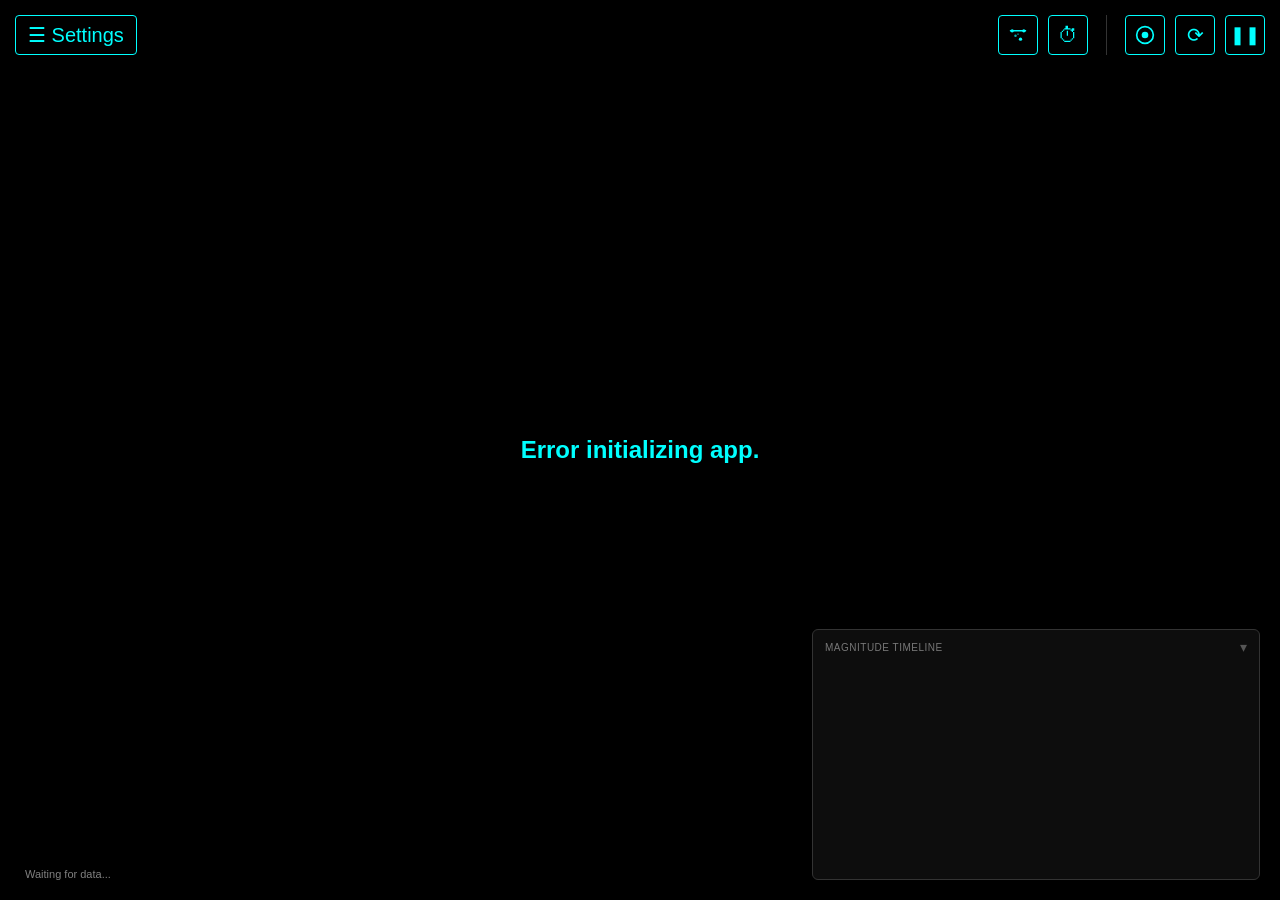
<file: index.html>
<!DOCTYPE html>
<html lang="en">
<head>
    <meta charset="UTF-8">
    <meta name="viewport" content="width=device-width, initial-scale=1.0">
    <title>Earthquake Depth Map</title>
    <script src="https://cdn.plot.ly/plotly-2.27.0.min.js"></script>
    <link rel="stylesheet" href="styles.css">
</head>
<body>

    <div id="loading">Initializing...</div>

    <!-- BUTTONS -->
    <!-- Two clusters — "opens a panel" vs "acts on the view now" — separated by a
         divider so related icons read together instead of one unbroken row. -->
    <div id="top-controls">
    <div class="btn-cluster">
    <button id="cs-btn" title="Depth Profile">
        <svg viewBox="0 0 24 24" xmlns="http://www.w3.org/2000/svg" fill="none">
            <line x1="3" y1="7" x2="21" y2="7" stroke="currentColor" stroke-width="1.8" stroke-linecap="round"/>
            <circle cx="5" cy="7" r="2" fill="currentColor"/>
            <circle cx="19" cy="7" r="2" fill="currentColor"/>
            <circle cx="9"  cy="13" r="1.5" fill="currentColor" opacity="0.7"/>
            <circle cx="15" cy="17" r="2"   fill="currentColor"/>
            <circle cx="12" cy="11" r="1"   fill="currentColor" opacity="0.5"/>
        </svg>
    </button>
    <button id="timelapse-mode-btn" title="Timelapse">⏱</button>
    </div>
    <div class="btn-cluster">
    <button id="gps-btn" title="My Location">
        <svg viewBox="0 0 24 24">
            <circle cx="12" cy="12" r="10"></circle>
            <circle cx="12" cy="12" r="4" class="inner"></circle>
        </svg>
    </button>
    <button id="reset-btn" title="Reset View">⟳</button>
    <button id="rotate-btn" title="Auto-Rotate">❚❚</button>
    </div>
    </div>

    <!-- POPUP -->
    <div id="quake-info">
        <div id="quake-info-close" onclick="document.getElementById('quake-info').style.display='none'">×</div>
        <h3 id="qi-place">Location</h3>
        <!-- The content inside these p tags is dynamically updated -->
        <p><strong id="qi-label-1">Magnitude:</strong> <span id="qi-val-1"></span></p>
        <p><strong id="qi-label-2">Depth:</strong> <span id="qi-val-2"></span></p>
        <p><strong id="qi-label-3">Time:</strong> <span id="qi-val-3"></span></p>
        <button id="qi-sim-btn">Simulate Wave</button>
        <a href="#" target="_blank" id="qi-link">View on USGS ↗</a>
    </div>

    <!-- TIMELAPSE CONTROLS (Hidden by default) -->
    <div id="timelapse-bar">
        <div class="tl-row">
            <button id="tl-play-btn">▶</button>
            <div id="tl-date-display">----/--/-- --:--</div>
            <select id="tl-speed" class="tl-select">
                <option value="3600000">1 Hr / sec</option>
                <option value="10800000">3 Hrs / sec</option>
                <option value="21600000">6 Hrs / sec</option>
                <option value="43200000">12 Hrs / sec</option>
                <option value="86400000" selected>1 Day / sec</option>
                <option value="172800000">2 Days / sec</option>
                <option value="345600000">4 Days / sec</option>
                <option value="604800000">1 Week / sec</option>
            </select>
            <button id="tl-close-btn">×</button>
        </div>
        <div class="tl-row">
            <input type="range" id="tl-scrubber" min="0" max="100" value="0">
        </div>
        <div class="tl-row tl-options-row">
             <label class="tl-trail-label">Wave:</label>
             <select id="tl-wave-speed" class="tl-select tl-window-select">
                <option value="0">Realtime</option>
                <option value="360" selected>1 Min / sec</option>
                <option value="1800">5 Min / sec</option>
                <option value="10800">30 Min / sec</option>
                <option value="21600">1 Hr / sec</option>
             </select>

             <label class="tl-trail-label">Trail:</label>
             <select id="tl-window" class="tl-select tl-window-select">
                <option value="86400000">1 Day</option>
                <option value="172800000">2 Days</option>
                <option value="345600000" selected>4 Days</option>
                <option value="604800000">1 Week</option>
             </select>

             <!-- POP TOGGLE -->
             <div class="tl-toggle">
                <input type="checkbox" id="tl-pop-check" checked>
                <label for="tl-pop-check">Pop In Animation</label>
             </div>

             <!-- SOUND TOGGLE -->
             <div class="tl-toggle">
                <input type="checkbox" id="tl-sound-check">
                <label for="tl-sound-check">Sound</label>
             </div>
        </div>
    </div>

    <button id="menu-btn">☰ Settings</button>

    <div id="side-panel">
        <button id="close-btn">×</button>
        <h2>Earthquake<br>Depth Map</h2>

        <!-- Search Feature -->
        <!-- Custom .ac-list dropdowns replace <datalist> below (iOS Safari doesn't
             support datalist at all — no suggestion UI would show on iPhone). -->
        <div class="control-group">
            <label>Search Country</label>
            <div class="search-container">
                <input type="text" id="search-input" placeholder="e.g. Japan, Chile" autocomplete="off">
                <button id="search-btn" class="search-btn" disabled>Go</button>
            </div>
            <div class="ac-list" id="search-ac-list"></div>
        </div>

        <!-- Search Volcanoes -->
        <div class="control-group">
            <label>Search Volcano</label>
            <div class="search-container">
                <input type="text" id="volc-search-input" placeholder="e.g. Fuji, Etna" autocomplete="off">
                <button id="volc-search-btn" class="search-btn" disabled>Go</button>
            </div>
            <div class="ac-list" id="volc-ac-list"></div>
        </div>

        <!-- Seismic Zones -->
        <div class="control-group">
            <label>Seismic Zones</label>
            <div class="search-container">
                <input type="text" id="zone-input" placeholder="Select Zone..." autocomplete="off">
                <button id="zone-btn" class="search-btn" disabled>Go</button>
            </div>
            <div class="ac-list" id="zone-ac-list"></div>
        </div>

        <!-- Notable Events -->
        <div class="control-group">
            <label>Notable Events</label>
            <div class="search-container">
                <input type="text" id="notable-input" placeholder="e.g. Tōhoku, Haiti" autocomplete="off">
                <button id="notable-btn" class="search-btn" disabled>Go</button>
            </div>
            <div class="ac-list" id="notable-ac-list"></div>
        </div>

        <h3>Presets</h3>
        <div class="preset-group">
            <button class="preset-btn" onclick="applyPreset('24h')">Last 24h</button>
            <button class="preset-btn" onclick="applyPreset('7d')">Last 7d</button>
            <button class="preset-btn" onclick="applyPreset('30d')">Last 30d</button>
            <button class="preset-btn" onclick="applyPreset('sig')">Major (>5)</button>
            <button class="preset-btn" onclick="applyPreset('deep')">Deep (>300km)</button>
        </div>

        <h3>Data Filters</h3>

        <div class="control-group">
            <label>Start Date</label>
            <input type="date" id="start-date">
        </div>
        <div class="control-group">
            <label>End Date</label>
            <input type="date" id="end-date">
        </div>

        <div class="control-group">
            <label>Min Magnitude: <span id="min-mag-val" class="val">0.0</span></label>
            <input type="range" id="min-mag-slider" min="0" max="9" step="0.1" value="0">
        </div>
        <div class="control-group">
            <label>Max Magnitude: <span id="max-mag-val" class="val">10.0</span></label>
            <input type="range" id="max-mag-slider" min="0" max="10" step="0.1" value="10">
        </div>

        <div class="control-group">
            <label>Min Depth (km): <span id="min-depth-filter-val" class="val">0</span></label>
            <input type="range" id="min-depth-filter" min="0" max="800" step="10" value="0">
        </div>
        <div class="control-group">
            <label>Max Depth (km): <span id="max-depth-filter-val" class="val">800</span></label>
            <input type="range" id="max-depth-filter" min="0" max="800" step="10" value="800">
        </div>

        <div class="control-group">
            <label>Max Results</label>
            <select id="limit-select">
                <option value="1000">1,000</option>
                <option value="5000">5,000</option>
                <option value="10000" selected>10,000</option>
                <option value="20000">20,000</option>
            </select>
        </div>

        <button id="load-btn">Load Data</button>

        <h3>Visualization</h3>

        <div class="checkbox-group">
            <label for="theme-checkbox">Light Mode</label>
            <input type="checkbox" id="theme-checkbox">
        </div>

        <div class="control-group">
            <label>Palette</label>
            <select id="color-select">
                <option value="Hot" selected>Hot</option>
                <option value="YlGnBu">YlGnBu</option>
                <option value="Rainbow">Rainbow</option>
                <option value="YlOrRd">YlOrRd</option>
                <option value="Greys">Greys</option>
                <option value="Electric">Electric</option>
            </select>
        </div>

        <div class="control-group">
            <label>Colour By</label>
            <select id="color-mode">
                <option value="mag" selected>Magnitude</option>
                <option value="depth">Depth</option>
                <option value="date">Date</option>
            </select>
        </div>

        <div class="control-group">
            <label class="checkbox-label"><input type="checkbox" id="chart-sync-colors"> Copy colours to histogram</label>
        </div>

        <div class="control-group">
            <label>Point Size: <span id="size-val" class="val">2.5</span></label>
            <input type="range" id="size-slider" min="0.5" max="5.0" step="0.5">
        </div>

        <div class="control-group">
            <label>Magnitude Bonus: <span id="mag-val" class="val">0.1</span></label>
            <input type="range" id="mag-slider" min="0" max="1" step="0.01">
        </div>

        <div class="control-group">
            <label>Depth Scale: <span id="depth-val" class="val">2.5</span></label>
            <input type="range" id="depth-slider" min="1" max="5" step="0.5">
        </div>

        <div class="checkbox-group">
            <label for="borders-checkbox">Country Borders</label>
            <input type="checkbox" id="borders-checkbox" checked>
        </div>

        <div class="checkbox-group">
            <label for="labels-checkbox">Country Names</label>
            <input type="checkbox" id="labels-checkbox">
        </div>

        <div class="checkbox-group">
            <label for="plates-checkbox">Tectonic Plates</label>
            <input type="checkbox" id="plates-checkbox" checked>
        </div>

        <div class="checkbox-group">
            <label for="volcanoes-checkbox">Volcanoes</label>
            <input type="checkbox" id="volcanoes-checkbox">
        </div>

        <div class="checkbox-group">
            <label for="surface-lines-checkbox">Surface Lines</label>
            <input type="checkbox" id="surface-lines-checkbox">
        </div>

        <div class="checkbox-group">
            <label for="waves-checkbox">Wave Animations</label>
            <input type="checkbox" id="waves-checkbox">
        </div>
        <h3>Render Frames</h3>

        <div id="resume-container">
            <div id="resume-header">CRASH DETECTED</div>
            <div id="resume-text">Incomplete render found (Frame 594 of 1024).</div>
            <button id="resume-btn">Resume Previous Render</button>
        </div>

        <div class="control-group">
            <label>Filename & Format</label>
            <div class="render-file-row">
                <input type="text" id="filename-pattern" value="frame_####">
                <select id="render-format">
                    <option value="png" selected>.png</option>
                    <option value="jpeg">.jpg</option>
                    <option value="webp">.webp</option>
                </select>
            </div>
        </div>

        <div class="control-group">
            <label>Frame Count</label>
            <div class="render-frame-row">
                <input type="range" id="frame-slider" min="1" max="1024" step="1" value="250">
                <input type="number" id="frame-number" value="360" min="1">
            </div>
        </div>

        <div class="control-group">
            <label>Resolution Scale: <span id="render-scale-val" class="val">1x</span></label>
            <input type="range" id="render-scale" min="1" max="4" step="0.5" value="1">
        </div>

        <button id="render-btn">Start New Render</button>

    </div>

    <!-- Transparent overlay that captures pointer events during a cross-section drag,
         preventing Plotly from rotating the globe while a marker is being moved. -->
    <div id="cs-drag-overlay"></div>

    <!-- CROSS-SECTION PANEL -->
    <div id="cs-panel">
        <div id="cs-header">
            <span id="cs-title">Depth Profile</span>
            <button id="cs-focus-btn">Focus</button>
            <button id="cs-close">×</button>
        </div>
        <div id="cs-status"></div>
        <canvas id="cs-canvas"></canvas>
    </div>

    <!-- Always present — collapses to just this header (click anywhere on it) rather
         than a separate show/hide toggle button up in the top-right controls. -->
    <div id="mag-chart-panel">
        <div id="mag-chart-header" onclick="toggleMagChartCollapse()" title="Collapse / expand">
            <span id="mag-chart-title">Magnitude Timeline</span>
            <span id="mag-chart-collapse-btn">▾</span>
        </div>
        <canvas id="mag-chart"></canvas>
    </div>

    <div id="chart-container"></div>
    <canvas id="pulse-canvas"></canvas>
    <div id="info-overlay">Waiting for data...</div>

    <script src="js/state.js"></script>
    <script src="js/audio.js"></script>
    <script src="js/mapdata.js"></script>
    <script src="js/helpers.js"></script>
    <script src="js/camera.js"></script>
    <script src="js/chart.js"></script>
    <script src="js/render.js"></script>
    <script src="js/timelapse.js"></script>
    <script src="js/plot.js"></script>
    <script src="js/animation.js"></script>
    <script src="js/cross-section.js"></script>
    <script src="js/live.js"></script>
    <script src="js/app.js"></script>
</body>
</html>
</file>
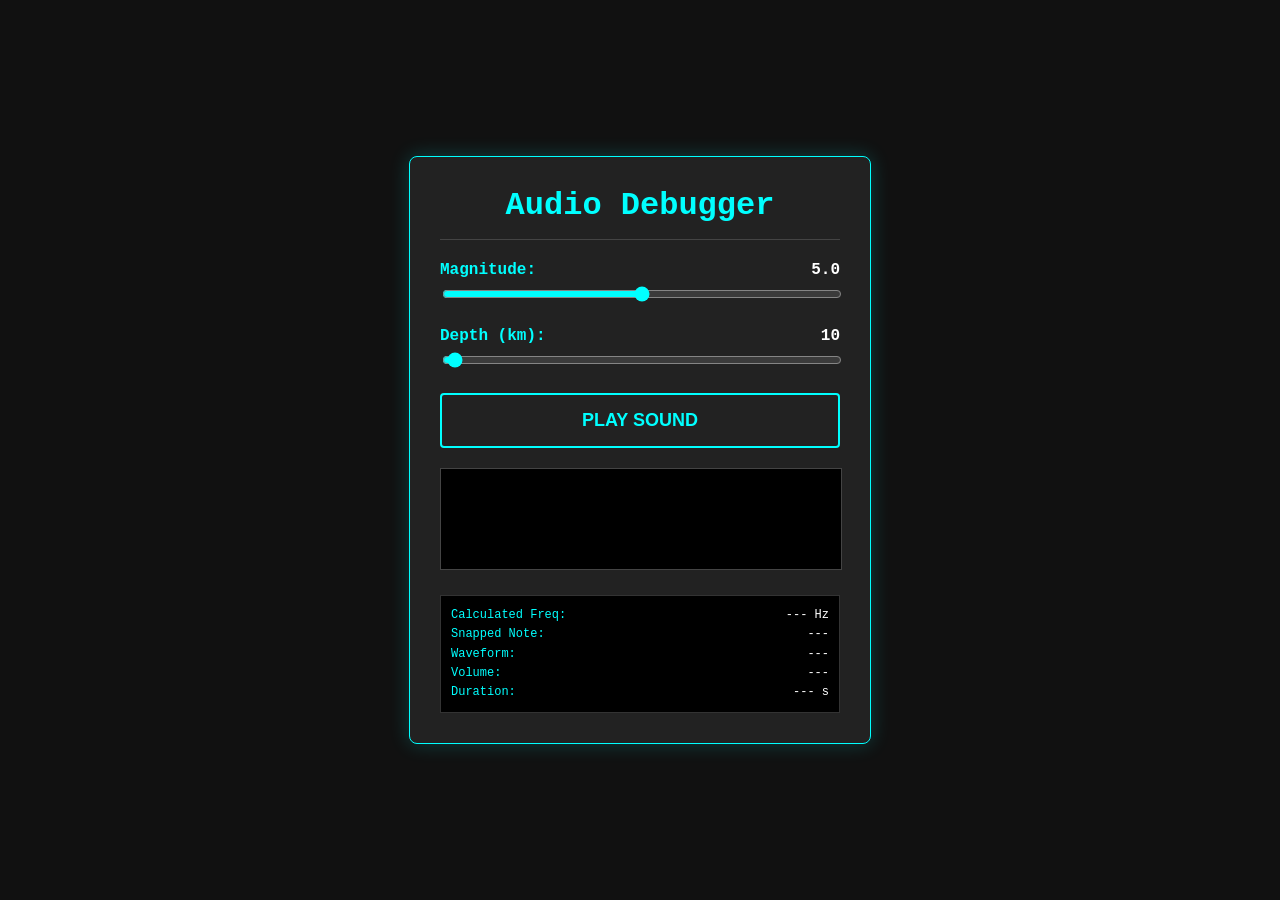
<file: debug-audio.html>
<!DOCTYPE html>
<html lang="en">
<head>
    <meta charset="UTF-8">
    <meta name="viewport" content="width=device-width, initial-scale=1.0">
    <title>Earthquake Audio Debugger</title>
    <style>
        body {
            background-color: #111;
            color: cyan;
            font-family: 'Courier New', monospace;
            display: flex;
            flex-direction: column;
            align-items: center;
            justify-content: center;
            height: 100vh;
            margin: 0;
        }

        .container {
            background: #222;
            padding: 30px;
            border: 1px solid cyan;
            border-radius: 8px;
            width: 400px;
            box-shadow: 0 0 20px rgba(0, 255, 255, 0.2);
        }

        h1 { margin-top: 0; text-align: center; border-bottom: 1px solid #444; padding-bottom: 15px; }

        .control-group { margin-bottom: 20px; }

        label { display: flex; justify-content: space-between; margin-bottom: 5px; font-weight: bold; }

        input[type=range] {
            width: 100%;
            cursor: pointer;
            accent-color: cyan;
        }

        button {
            width: 100%;
            padding: 15px;
            font-size: 18px;
            background: transparent;
            color: cyan;
            border: 2px solid cyan;
            border-radius: 4px;
            cursor: pointer;
            text-transform: uppercase;
            font-weight: bold;
            transition: all 0.2s;
        }

        button:hover {
            background: rgba(0, 255, 255, 0.2);
            box-shadow: 0 0 15px cyan;
        }

        button:active {
            background: cyan;
            color: black;
        }

        #stats {
            margin-top: 20px;
            padding: 10px;
            background: #000;
            border: 1px solid #333;
            font-size: 12px;
            line-height: 1.6;
        }

        .stat-row { display: flex; justify-content: space-between; }
        .stat-val { color: white; }

        canvas {
            margin-top: 20px;
            width: 100%;
            height: 100px;
            background: #000;
            border: 1px solid #444;
        }
    </style>
</head>
<body>

    <div class="container">
        <h1>Audio Debugger</h1>

        <div class="control-group">
            <label>Magnitude: <span id="mag-val" style="color:white">5.0</span></label>
            <input type="range" id="mag-slider" min="0" max="10" step="0.1" value="5.0">
        </div>

        <div class="control-group">
            <label>Depth (km): <span id="depth-val" style="color:white">10</span></label>
            <input type="range" id="depth-slider" min="0" max="800" step="10" value="10">
        </div>

        <button id="play-btn">Play Sound</button>

        <canvas id="oscilloscope"></canvas>

        <div id="stats">
            <div class="stat-row">Calculated Freq: <span id="stat-freq" class="stat-val">--- Hz</span></div>
            <div class="stat-row">Snapped Note: <span id="stat-note" class="stat-val">---</span></div>
            <div class="stat-row">Waveform: <span id="stat-wave" class="stat-val">---</span></div>
            <div class="stat-row">Volume: <span id="stat-vol" class="stat-val">---</span></div>
            <div class="stat-row">Duration: <span id="stat-dur" class="stat-val">--- s</span></div>
        </div>
    </div>

    <script src="js/audio.js"></script>
    <script>
        let analyser;
        let canvas, canvasCtx;

        const magSlider = document.getElementById('mag-slider');
        const depthSlider = document.getElementById('depth-slider');

        magSlider.addEventListener('input', () => {
            document.getElementById('mag-val').innerText = parseFloat(magSlider.value).toFixed(1);
        });
        depthSlider.addEventListener('input', () => {
            document.getElementById('depth-val').innerText = depthSlider.value;
        });

        function initDebugAudio() {
            initAudio();
            if (!analyser) {
                analyser = audioCtx.createAnalyser();
                analyser.fftSize = 2048;
                canvas = document.getElementById('oscilloscope');
                canvasCtx = canvas.getContext('2d');
                drawVisualizer();
            }
        }

        function playSound() {
            initDebugAudio();

            const mag = parseFloat(magSlider.value);
            const depth = parseFloat(depthSlider.value);

            const osc = audioCtx.createOscillator();
            const gain = audioCtx.createGain();

            let rawFreq, type;
            if (mag < 5.0) {
                rawFreq = 800 - (depth * 0.5);
                type = 'sine';
            } else {
                rawFreq = 300 - ((mag - 5.0) * 80) - (depth * 0.1);
                type = mag >= 7.5 ? 'square' : 'sawtooth';
            }

            rawFreq = Math.max(20, rawFreq);
            const { freq, midi } = snapToScale(rawFreq);
            const vol = Math.min(0.5, (Math.pow(mag, 3) / 1500) + 0.02);
            const duration = 0.2 + (Math.max(0, mag - 3) * 0.2);

            osc.type = type;
            osc.frequency.value = freq;

            osc.connect(gain);
            gain.connect(analyser);
            analyser.connect(audioCtx.destination);

            const now = audioCtx.currentTime;
            osc.start(now);
            gain.gain.setValueAtTime(0, now);
            gain.gain.linearRampToValueAtTime(vol, now + 0.02);
            gain.gain.exponentialRampToValueAtTime(0.0001, now + duration);
            osc.stop(now + duration + 0.1);

            document.getElementById('stat-freq').innerText = freq.toFixed(2) + " Hz";
            document.getElementById('stat-note').innerText = "MIDI " + midi;
            document.getElementById('stat-wave').innerText = type.toUpperCase();
            document.getElementById('stat-vol').innerText = (vol * 100).toFixed(1) + "%";
            document.getElementById('stat-dur').innerText = duration.toFixed(2) + " s";
        }

        function drawVisualizer() {
            requestAnimationFrame(drawVisualizer);

            const bufferLength = analyser.frequencyBinCount;
            const dataArray = new Uint8Array(bufferLength);
            analyser.getByteTimeDomainData(dataArray);

            canvasCtx.fillStyle = 'black';
            canvasCtx.fillRect(0, 0, canvas.width, canvas.height);

            canvasCtx.lineWidth = 2;
            canvasCtx.strokeStyle = 'cyan';
            canvasCtx.beginPath();

            const sliceWidth = canvas.width / bufferLength;
            let x = 0;
            for (let i = 0; i < bufferLength; i++) {
                const y = (dataArray[i] / 128.0) * canvas.height / 2;
                if (i === 0) canvasCtx.moveTo(x, y);
                else canvasCtx.lineTo(x, y);
                x += sliceWidth;
            }

            canvasCtx.lineTo(canvas.width, canvas.height / 2);
            canvasCtx.stroke();
        }

        document.getElementById('play-btn').addEventListener('click', playSound);
    </script>
</body>
</html>
</file>
<file: styles.css>
body, html { margin: 0; padding: 0; height: 100%; background-color: black; font-family: sans-serif; overflow: hidden; transition: background-color 0.3s; }

button { touch-action: manipulation; }

/* TOP-RIGHT ICON BUTTON ROW — flex so it wraps onto a second line instead of
   overflowing off-screen on narrow phone viewports (was 8 individually
   right-offset absolute buttons totalling ~400px). */
#top-controls {
    /* left+right (not right+width/max-width) gives this a definite computed width —
       an auto-width flex container sizing via shrink-to-fit never reliably wraps its
       children even with flex-wrap set, since its own width tracks max-content first. */
    position: fixed; top: 15px; left: 15px; right: 15px;
    z-index: 1001;
    display: flex;
    flex-wrap: wrap;
    justify-content: flex-end;
    gap: 18px;
    /* This box now spans the full width to get correct wrap behaviour, but it must
       stay invisible to clicks/touches in the gaps between buttons and in the space
       to the left of them (where the globe/menu-btn are) — only the buttons themselves
       should be interactive. */
    pointer-events: none;
}
#top-controls button { pointer-events: auto; }

/* Two visually distinct clusters — "opens a panel" vs "acts on the view now" —
   instead of one undifferentiated row of icons. */
.btn-cluster { display: flex; gap: 10px; }
.btn-cluster:not(:first-child) {
    padding-left: 18px;
    border-left: 1px solid rgba(255, 255, 255, 0.2);
}
body.light-mode .btn-cluster:not(:first-child) { border-left-color: rgba(0, 0, 0, 0.15); }

@media (max-width: 480px) {
    #top-controls { gap: 14px; }
    #top-controls button { width: 34px; height: 34px; font-size: 16px; }
    .btn-cluster { gap: 8px; }
    .btn-cluster:not(:first-child) { padding-left: 14px; }
}

/* DARK MODE (DEFAULT) */
#menu-btn {
    position: absolute; top: 15px; left: 15px;
    background: rgba(0, 0, 0, 0.6);
    color: cyan;
    border: 1px solid cyan;
    border-radius: 4px;
    font-size: 20px;
    padding: 0 12px;
    height: 40px;
    display: flex;
    align-items: center;
    justify-content: center;
    cursor: pointer;
    z-index: 1001;
    transition: all 0.2s;
    box-sizing: border-box;
}
#menu-btn:hover { background: rgba(0, 255, 255, 0.2); }

/* ROTATION TOGGLE BUTTON */
#rotate-btn {
    background: rgba(0, 0, 0, 0.6);
    color: cyan;
    border: 1px solid cyan;
    border-radius: 4px;
    font-size: 18px;
    padding: 0;
    height: 40px;
    width: 40px;
    display: flex;
    align-items: center;
    justify-content: center;
    cursor: pointer;
    transition: all 0.2s;
    line-height: 1;
    box-sizing: border-box;
}
#rotate-btn:hover { background: rgba(0, 255, 255, 0.2); }

/* RESET VIEW BUTTON */
#reset-btn {
    background: rgba(0, 0, 0, 0.6);
    color: cyan;
    border: 1px solid cyan;
    border-radius: 4px;
    font-size: 20px;
    padding: 0;
    height: 40px;
    width: 40px;
    display: flex;
    align-items: center;
    justify-content: center;
    cursor: pointer;
    transition: all 0.2s;
    line-height: 1;
    box-sizing: border-box;
}
#reset-btn:hover { background: rgba(0, 255, 255, 0.2); }

/* GPS BUTTON */
#gps-btn {
    background: rgba(0, 0, 0, 0.6);
    color: cyan;
    border: 1px solid cyan;
    border-radius: 4px;
    padding: 0;
    height: 40px;
    width: 40px;
    display: flex;
    align-items: center;
    justify-content: center;
    cursor: pointer;
    transition: all 0.2s;
    box-sizing: border-box;
}
#gps-btn svg {
    width: 20px;
    height: 20px;
    stroke: cyan;
    fill: none;
    stroke-width: 2;
}
#gps-btn circle.inner {
    fill: cyan;
    stroke: none;
}
#gps-btn:hover { background: rgba(0, 255, 255, 0.2); }

/* CROSS-SECTION DRAG OVERLAY — transparent full-screen capture layer */
#cs-drag-overlay {
    position: fixed; inset: 0;
    z-index: 1003;
    display: none;
    cursor: crosshair;
    touch-action: none;
}

/* CROSS-SECTION BUTTON */
#cs-btn {
    background: rgba(0, 0, 0, 0.6);
    color: cyan;
    border: 1px solid cyan;
    border-radius: 4px;
    padding: 0;
    height: 40px;
    width: 40px;
    display: flex;
    align-items: center;
    justify-content: center;
    cursor: pointer;
    transition: all 0.2s;
    box-sizing: border-box;
}
#cs-btn svg { width: 20px; height: 20px; }
#cs-btn:hover { background: rgba(0, 255, 255, 0.2); }
#cs-btn.active { color: #ff8c00; border-color: #ff8c00; }

/* CROSS-SECTION PANEL */
#cs-panel {
    position: fixed; bottom: 20px; left: 20px;
    width: clamp(280px, 35vw, 500px);
    background: rgba(15, 15, 15, 0.92);
    border: 1px solid #333;
    border-radius: 6px;
    padding: 10px 12px 8px;
    box-shadow: 0 4px 20px rgba(0, 0, 0, 0.6);
    z-index: 999;
    display: none;
    box-sizing: border-box;
}
#cs-header {
    display: flex; justify-content: space-between; align-items: center;
    margin-bottom: 4px;
}
#cs-title {
    font-size: 10px; text-transform: uppercase; letter-spacing: 0.5px; color: #777;
}
#cs-close {
    background: none; border: none; color: #555; cursor: pointer;
    font-size: 16px; padding: 0; line-height: 1; margin-left: 4px;
}
#cs-close:hover { color: white; }
#cs-status {
    font-size: 10px; color: #888; margin-bottom: 6px; min-height: 14px;
}
#cs-focus-btn {
    display: none;
    background: transparent; border: none;
    color: rgba(255,200,0,0.75);
    font-size: 11px; cursor: pointer; padding: 0 4px;
    transition: color 0.2s;
}
#cs-focus-btn:hover { color: rgba(255,200,0,1); }
#cs-canvas { display: block; width: 100%; height: 150px; }

/* MAG CHART PANEL — always present; collapses to just its header (click anywhere
   on the header bar) instead of a separate top-bar show/hide toggle. */
#mag-chart-panel {
    position: fixed; bottom: 20px; right: 20px;
    width: clamp(280px, 35vw, 500px);
    background: rgba(15, 15, 15, 0.92);
    border: 1px solid #333;
    border-radius: 6px;
    padding: 10px 12px 8px;
    box-shadow: 0 4px 20px rgba(0, 0, 0, 0.6);
    z-index: 999;
    display: block;
    box-sizing: border-box;
}
/* Collapsed: shrink to hug the header content instead of staying at the full chart
   width. Only `right` (not `left`) is set above, so an auto width naturally sizes to
   content (shrink-to-fit) while staying anchored to the same right edge. `nowrap` on
   the title guarantees it never wraps/truncates — the box just sizes to fit it. */
#mag-chart-panel.collapsed {
    width: auto;
    padding-bottom: 10px;
}
#mag-chart-panel.collapsed #mag-chart { display: none; }
#mag-chart-header {
    display: flex; justify-content: space-between; align-items: center;
    gap: 14px;
    margin-bottom: 6px;
    cursor: pointer;
}
#mag-chart-title {
    font-size: 10px; text-transform: uppercase; letter-spacing: 0.5px; color: #777;
    white-space: nowrap;
}
#mag-chart-collapse-btn {
    color: #555; font-size: 14px; line-height: 1; transition: color 0.2s;
}
#mag-chart-header:hover #mag-chart-collapse-btn { color: white; }
#mag-chart { display: block; width: 100%; }

/* TIMELAPSE BUTTON (MOVED TO HEADER) */
#timelapse-mode-btn {
    background: rgba(0, 0, 0, 0.6);
    color: cyan;
    border: 1px solid cyan;
    border-radius: 4px;
    font-size: 20px;
    padding: 0;
    height: 40px;
    width: 40px;
    display: flex;
    align-items: center;
    justify-content: center;
    cursor: pointer;
    transition: all 0.2s;
    line-height: 1;
    box-sizing: border-box;
}
#timelapse-mode-btn:hover { background: rgba(0, 255, 255, 0.2); }

#side-panel {
    position: fixed;
    top: 0; left: -340px;
    width: 300px;
    height: 100%;
    background: rgba(20, 20, 20, 0.95);
    border-right: 1px solid #333;
    box-shadow: 2px 0 15px rgba(0,0,0,0.8);
    z-index: 1002;
    transition: left 0.3s cubic-bezier(0.4, 0.0, 0.2, 1), background-color 0.3s;
    overflow-y: auto;
    display: flex;
    flex-direction: column;
    padding: 20px;
    box-sizing: border-box;
}

#side-panel.open { left: 0; }

#close-btn {
    position: absolute; top: 15px; right: 15px;
    background: none; border: none; color: #666;
    font-size: 24px; cursor: pointer;
}
#close-btn:hover { color: white; }

h2 { margin: 0 0 20px 0; font-size: 22px; color: cyan; border-bottom: 1px solid #333; padding-bottom: 15px; }
h3 { margin: 20px 0 10px 0; font-size: 14px; color: #888; text-transform: uppercase; border-bottom: 1px solid #444; padding-bottom: 5px; }
h3:first-of-type { margin-top: 0; }

.control-group { margin-bottom: 15px; width: 100%; position: relative; }

/* Custom autocomplete dropdown (replaces <datalist>, unsupported on iOS Safari) */
.ac-list {
    display: none;
    position: absolute; left: 0; right: 0; top: 100%;
    background: #222; border: 1px solid #555; border-top: none;
    border-radius: 0 0 4px 4px;
    max-height: 160px; overflow-y: auto;
    z-index: 20;
}
.ac-list.open { display: block; }
.ac-item { padding: 8px 10px; font-size: 13px; color: #ddd; cursor: pointer; }
.ac-item:hover, .ac-item.active { background: rgba(0, 255, 255, 0.15); color: cyan; }
body.light-mode .ac-list { background: white; border-color: #bbb; }
body.light-mode .ac-item { color: #333; }
body.light-mode .ac-item:hover, body.light-mode .ac-item.active { background: rgba(0, 128, 128, 0.1); color: #008080; }

label { display: block; font-size: 12px; margin-bottom: 5px; color: #aaa; font-weight: bold; text-transform: uppercase; letter-spacing: 0.5px;}
span.val { color: white; float: right; }

input[type=range] {
    width: 100%; cursor: pointer; accent-color: cyan;
    height: 4px; background: #444; border-radius: 2px;
}

input[type=date], input[type=text], input[type=number] {
    width: 100%; background: #333; color: white; border: 1px solid #555;
    padding: 5px; border-radius: 3px; font-family: sans-serif;
    box-sizing: border-box;
}

/* Search Box Specifics */
.search-container { display: flex; gap: 5px; }
.search-btn {
    background: #444; color: cyan; border: 1px solid #555; cursor: pointer;
    padding: 5px 10px; border-radius: 3px; font-weight: bold; text-transform: uppercase;
    font-size: 11px; transition: all 0.2s;
}
.search-btn:hover { background: #555; border-color: cyan; }
.search-btn:disabled {
    opacity: 0.5; cursor: not-allowed; background: #333; color: #888; border-color: #555;
}

.checkbox-group {
    display: flex;
    align-items: center;
    justify-content: space-between;
    background: #333;
    padding: 10px;
    border-radius: 4px;
    border: 1px solid #555;
    margin-bottom: 15px;
}
.checkbox-group label { margin: 0; cursor: pointer; color: white; }
input[type=checkbox] { width: 16px; height: 16px; cursor: pointer; accent-color: cyan; }
label.checkbox-label { display: flex; align-items: center; gap: 6px; margin-bottom: 0; cursor: pointer; }

.preset-group { display: flex; flex-wrap: wrap; gap: 5px; margin-bottom: 15px; }
.preset-btn {
    flex: 1 1 30%; background: #333; color: #ddd; border: 1px solid #555;
    padding: 8px 5px; font-size: 11px; cursor: pointer; border-radius: 3px;
    transition: all 0.2s; text-transform: uppercase; font-weight: bold;
    white-space: nowrap;
}
.preset-btn:hover { background: #444; border-color: cyan; color: cyan; }

select {
    background: #333; color: white; border: 1px solid #555;
    padding: 8px; border-radius: 3px; width: 100%; font-size: 13px; cursor: pointer;
}

#load-btn, #render-btn {
    width: 100%; background: cyan; color: black; border: none;
    padding: 10px; font-weight: bold; cursor: pointer;
    margin-bottom: 20px; border-radius: 4px;
    text-transform: uppercase; letter-spacing: 1px;
    transition: background 0.2s;
}
#load-btn:hover, #render-btn:hover { background: #ccffff; }

/* touch-action: none hands all touch gestures on the globe to our own JS (rotate/
   pinch-zoom/two-finger pan) instead of the browser's native page pinch-zoom/scroll. */
#chart-container { height: 100vh; width: 100%; touch-action: none; }

#info-overlay {
    position: absolute; bottom: 15px; left: 15px;
    color: rgba(255,255,255,0.5); font-size: 11px;
    pointer-events: none; user-select: none;
    z-index: 5;
    background: rgba(0,0,0,0.5);
    padding: 5px 10px;
    border-radius: 4px;
    transition: color 0.3s;
}

#loading {
    position: fixed; top: 50%; left: 50%; transform: translate(-50%, -50%);
    color: cyan; font-size: 24px; font-weight: bold;
    background: rgba(0,0,0,0.8); padding: 20px; border-radius: 10px; z-index: 2000;
}

/* POPUP STYLES */
#quake-info {
    position: absolute; top: 60px; right: 15px;
    width: 250px;
    background: rgba(20, 20, 20, 0.95);
    border: 1px solid cyan;
    border-radius: 4px;
    padding: 15px;
    color: white;
    display: none;
    z-index: 1005;
    box-shadow: 0 0 15px rgba(0,0,0,0.8);
    font-family: sans-serif;
    animation: fadeIn 0.2s ease-out;
}
@keyframes fadeIn { from { opacity: 0; transform: translateY(-5px); } to { opacity: 1; transform: translateY(0); } }

#quake-info h3 {
    margin: 0 0 10px 0; color: cyan; font-size: 15px; border-bottom: 1px solid #444; padding-bottom: 5px;
    line-height: 1.3;
}
#quake-info p { margin: 6px 0; font-size: 13px; color: #ccc; }
#quake-info strong { color: white; }
#quake-info a {
    display: block; margin-top: 12px; color: black; background: cyan;
    text-align: center; padding: 8px; text-decoration: none;
    border-radius: 3px; font-weight: bold; font-size: 12px; transition: background 0.2s;
}
#quake-info a:hover { background: #ccffff; }
#quake-info-close {
    position: absolute; top: 5px; right: 10px; cursor: pointer; color: #666; font-size: 18px; font-weight: bold;
}
#quake-info-close:hover { color: white; }

/* On narrow screens #top-controls wraps to 2 rows (~95px tall) — push the popup
   below it so they don't overlap. */
@media (max-width: 480px) {
    #quake-info { top: 115px; }
}

/* SIMULATE BUTTON */
#qi-sim-btn {
    display: block; width: 100%; margin-top: 8px;
    background: transparent; color: cyan;
    border: 1px solid cyan; border-radius: 3px;
    padding: 8px; text-transform: uppercase; font-weight: bold; font-size: 11px;
    cursor: pointer; transition: all 0.2s;
}
#qi-sim-btn:hover { background: rgba(0, 255, 255, 0.1); }

/* --- TIME LAPSE CONTROLS --- */
#timelapse-bar {
    position: fixed;
    bottom: 30px; left: 50%;
    transform: translateX(-50%);
    width: 90%; max-width: 600px;
    background: rgba(20, 20, 20, 0.9);
    border: 1px solid cyan;
    border-radius: 8px;
    padding: 15px;
    display: none; /* Hidden by default */
    flex-direction: column;
    gap: 10px;
    z-index: 1004;
    box-shadow: 0 0 20px rgba(0, 0, 0, 0.8);
    backdrop-filter: blur(5px);
}

#timelapse-bar.active { display: flex; }

.tl-row { display: flex; justify-content: space-between; align-items: center; gap: 10px; }

#tl-date-display {
    font-family: 'Courier New', monospace;
    font-size: 18px;
    font-weight: bold;
    color: cyan;
    min-width: 180px;
    text-align: center;
}

#tl-play-btn {
    background: none; border: 1px solid cyan; color: cyan;
    width: 40px; height: 30px; cursor: pointer; border-radius: 4px;
    display: flex; align-items: center; justify-content: center;
    font-size: 16px;
}
#tl-play-btn:hover { background: rgba(0, 255, 255, 0.2); }

#tl-close-btn {
    background: none; border: none; color: #666; cursor: pointer; font-size: 18px;
}
#tl-close-btn:hover { color: white; }

#tl-scrubber { width: 100%; accent-color: cyan; cursor: pointer; }

.tl-select {
    background: #333; color: white; border: 1px solid #555;
    padding: 4px; border-radius: 3px; font-size: 11px;
}

.tl-options-row { font-size: 11px; color: #888; justify-content: flex-start; }
.tl-trail-label { display: inline; margin-right: 5px; margin-bottom: 0; }
.tl-window-select { width: auto; }

.tl-toggle { margin-left: 15px; display: flex; align-items: center; }
.tl-toggle input[type=checkbox] { width: 14px; height: 14px; margin-right: 5px; }
.tl-toggle label { margin: 0; cursor: pointer; }

/* Render section */
#resume-container {
    display: none;
    margin-bottom: 15px;
    padding: 10px;
    background: #331111;
    border: 1px solid #ff4444;
    border-radius: 4px;
}
#resume-header { color: #ff8888; font-size: 11px; margin-bottom: 5px; font-weight: bold; }
#resume-text { color: #ddd; font-size: 11px; margin-bottom: 8px; }
#resume-btn {
    width: 100%; background: #ff4444; color: white; border: none;
    padding: 8px; border-radius: 3px; cursor: pointer;
    font-weight: bold; text-transform: uppercase;
}

.render-file-row { display: flex; gap: 5px; }
#filename-pattern { flex: 2; }
#render-format { flex: 1; }

.render-frame-row { display: flex; gap: 10px; align-items: center; }
#frame-slider { flex: 2; }
#frame-number { width: 70px; flex: 1; text-align: right; }


/* --- LIGHT MODE OVERRIDES --- */
body.light-mode {
    background-color: #f0f0f0; /* Off-white background */
    color: #333; /* Dark grey text */
}
body.light-mode #side-panel {
    background: rgba(255, 255, 255, 0.95); /* Translucent white panel */
    border-right: 1px solid #ccc;
    box-shadow: 2px 0 15px rgba(0,0,0,0.1);
}
body.light-mode #menu-btn {
    background: rgba(255, 255, 255, 0.9);
    color: #008080; /* Teal accent */
    border-color: #008080;
}
body.light-mode #menu-btn:hover {
    background: rgba(0, 128, 128, 0.1);
}
body.light-mode #mag-chart-panel {
    background: rgba(255, 255, 255, 0.95); border-color: #ccc;
    box-shadow: 0 4px 20px rgba(0, 0, 0, 0.15);
}
body.light-mode #mag-chart-title { color: #999; }
body.light-mode #mag-chart-collapse-btn { color: #bbb; }
body.light-mode #mag-chart-header:hover #mag-chart-collapse-btn { color: #333; }
body.light-mode #cs-btn {
    background: rgba(255, 255, 255, 0.9); color: #333; border-color: #333;
}
body.light-mode #cs-btn:hover { background: rgba(0, 0, 0, 0.05); }
body.light-mode #cs-btn.active { color: #ff8c00; border-color: #ff8c00; }
body.light-mode #cs-panel {
    background: rgba(255, 255, 255, 0.95); border-color: #ccc;
    box-shadow: 0 4px 20px rgba(0, 0, 0, 0.15);
}
body.light-mode #cs-title { color: #999; }
body.light-mode #cs-close { color: #bbb; }
body.light-mode #cs-close:hover { color: #333; }
body.light-mode #cs-status { color: #888; }
body.light-mode #cs-focus-btn { color: rgba(180,120,0,0.8); }
body.light-mode #cs-focus-btn:hover { color: #cc8800; }

body.light-mode #rotate-btn, body.light-mode #reset-btn, body.light-mode #gps-btn, body.light-mode #timelapse-mode-btn {
    background: rgba(255, 255, 255, 0.9);
    color: #333;
    border-color: #333;
}
body.light-mode #rotate-btn:hover, body.light-mode #reset-btn:hover, body.light-mode #gps-btn:hover, body.light-mode #timelapse-mode-btn:hover {
    background: rgba(0, 0, 0, 0.05);
}
body.light-mode #gps-btn svg {
    stroke: #333;
}
body.light-mode #gps-btn circle.inner {
    fill: #333;
}

body.light-mode h2 {
    color: #008080; /* Teal accent */
    border-bottom-color: #ccc;
}
body.light-mode h3 {
    color: #666;
    border-bottom-color: #ddd;
}
body.light-mode label {
    color: #555;
}
body.light-mode span.val {
    color: #333;
}
body.light-mode input[type=date],
body.light-mode input[type=text],
body.light-mode input[type=number],
body.light-mode select,
body.light-mode .tl-select {
    background: white;
    color: #333;
    border-color: #bbb;
}
body.light-mode .checkbox-group {
    background: white;
    border-color: #bbb;
}
body.light-mode .checkbox-group label {
    color: #333;
}
body.light-mode .preset-btn {
    background: white;
    color: #333;
    border-color: #bbb;
}
body.light-mode .preset-btn:hover {
    background: #e6f2f2;
    border-color: #008080;
    color: #008080;
}
body.light-mode input[type=range] {
    background: #ddd;
    accent-color: #008080; /* Teal accent */
}
body.light-mode #load-btn, body.light-mode #render-btn {
    background: #008080; /* Teal accent */
    color: white;
}
body.light-mode #load-btn:hover, body.light-mode #render-btn:hover {
    background: #006666; /* Darker teal on hover */
}
body.light-mode .search-btn {
    background: #f0f0f0;
    color: #008080;
    border-color: #ccc;
}
body.light-mode .search-btn:hover {
    background: #e0e0e0;
}
body.light-mode .search-btn:disabled {
    background: #eee; color: #aaa; border-color: #ddd; cursor: not-allowed;
}
body.light-mode #info-overlay {
    background: rgba(255, 255, 255, 0.85);
    color: #333;
    border: 1px solid #ddd;
}

/* Popup Light Mode */
body.light-mode #quake-info {
    background: rgba(255, 255, 255, 0.95);
    border-color: #008080;
    color: #333;
    box-shadow: 0 0 15px rgba(0,0,0,0.1);
}
body.light-mode #quake-info h3 {
    color: #008080;
    border-bottom-color: #eee;
}
body.light-mode #quake-info p {
    color: #555;
}
body.light-mode #quake-info strong {
    color: #333;
}
body.light-mode #quake-info a {
    background: #008080;
    color: white;
}
body.light-mode #quake-info a:hover {
    background: #006666;
}
body.light-mode #close-btn:hover {
    color: #333;
}
body.light-mode #qi-sim-btn {
    color: #008080; border-color: #008080;
}
body.light-mode #qi-sim-btn:hover {
    background: rgba(0, 128, 128, 0.1);
}
/* Loading Overlay Light Mode */
body.light-mode #loading {
    background: rgba(255, 255, 255, 0.95);
    color: #008080;
    border: 1px solid #008080;
    box-shadow: 0 0 20px rgba(0,0,0,0.2);
}

/* Time Lapse Light Mode */
body.light-mode #timelapse-bar {
    background: rgba(255, 255, 255, 0.9);
    border-color: #008080;
    color: #333;
}
body.light-mode #tl-date-display, body.light-mode #tl-play-btn {
    color: #008080;
}
body.light-mode #tl-play-btn { border-color: #008080; }
body.light-mode #tl-play-btn:hover { background: rgba(0, 128, 128, 0.1); }
body.light-mode #resume-container { background: #ffe6e6; border-color: #eebbbb; }
body.light-mode #resume-header { color: #cc0000; }
body.light-mode #resume-text { color: #333; }
body.light-mode #resume-btn { background: #ff4444; color: white; }
body.light-mode #resume-btn:hover { background: #cc0000; }

#pulse-canvas {
    position: fixed;
    top: 0; left: 0;
    width: 100%; height: 100%;
    pointer-events: none;
    z-index: 5;
}
</file>
